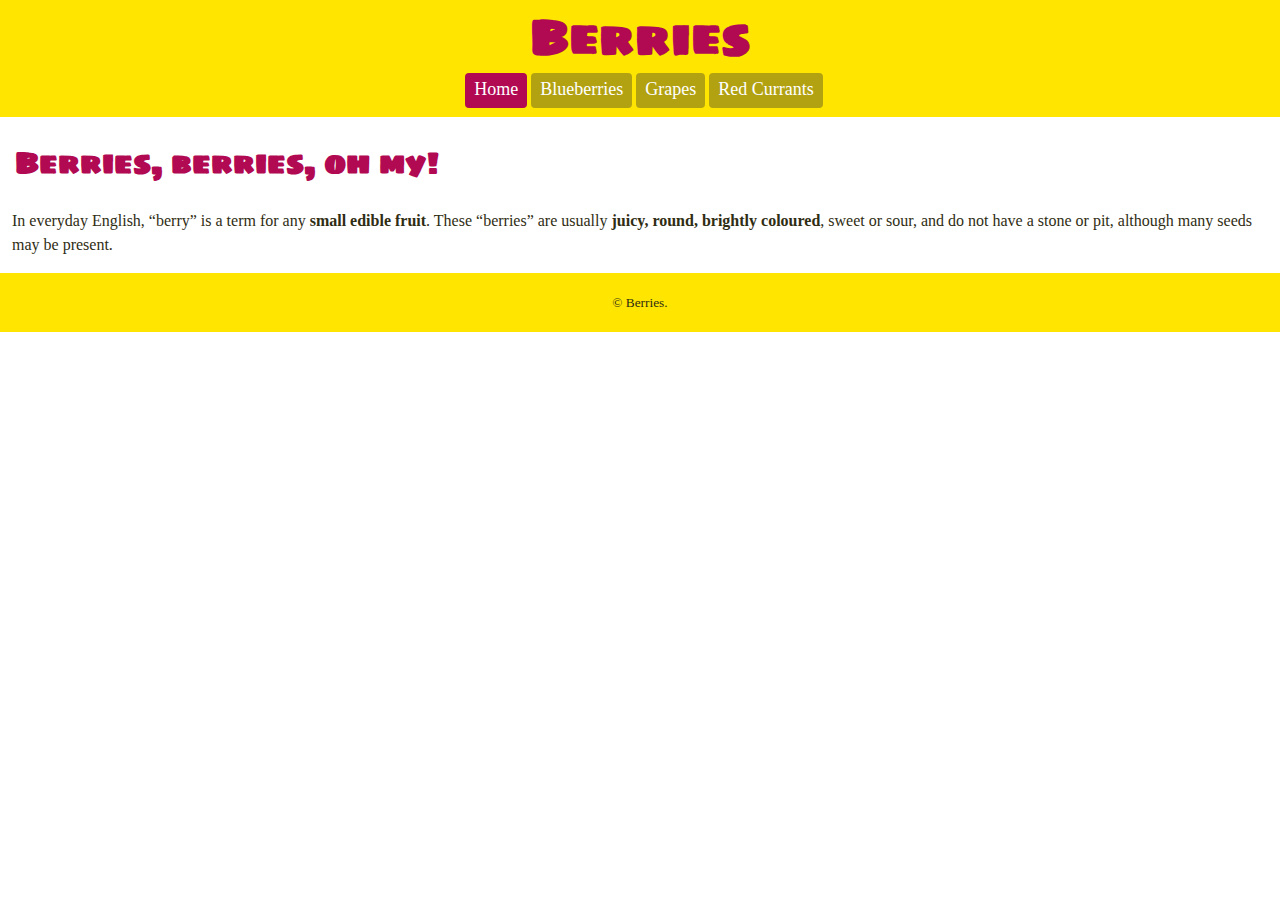
<file: index.html>
<!DOCTYPE html>
<html lang="en-ca">
<head>
  <meta charset="utf-8">
  <title>Home</title>
  <meta name="viewport" content="width=device-width,initial-scale=1">
  <link href="css/main.css" rel="stylesheet">
  <link href="https://fonts.googleapis.com/css?family=Sigmar+One&display=swap" rel="stylesheet">
</head>
<body>
  <header>
    <div class="nav">
      <h1>Berries</h1>
      <nav>
        <ul class="buttons">
          <li><a class="current" href="index.html">Home</a></li>
          <li><a href="blueberries.html">Blueberries</a></li>
          <li><a href="grapes.html">Grapes</a></li>
          <li><a href="red-currants.html">Red Currants</a></li>
        </ul>
      </nav>
    </div>
  </header>
  <main>
    <h2>Berries, berries, oh my!</h2>
    <p>In everyday English, “berry” is a term for any <strong>small edible fruit</strong>. These “berries” are usually <strong>juicy, round, brightly coloured</strong>, sweet or sour, and do not have a stone or pit, although many seeds may be present.</p>
  </main>
  <footer>
    <div class="end">
      <p><small>© Berries.</small></p>
    </div>
  </footer>
</body>
</html>
</file>
<file: css/main.css>
html {
  font-family: Georgia, serif;
  color: #2f2d13;
  box-sizing: border-box;
  line-height: 1.5em;
}

*, *::before, *::after {
  box-sizing: inherit;
}

.nav {
  display: block;
  background-color: #ffe500;
  border-top: .05px solid #ffe500;
  border-bottom: .03px solid #ffe500;
}

h1 {
  text-align: center;
  font-size: 3rem;
  font-family: "Sigmar One", cursive;
  color: #b20953;
  margin: .5em .75em 1.5rem;
}

.buttons {
  list-style-type: none;
  padding: 0;
  margin: .75rem 0 .5rem .5rem;
  text-align: center;
}

.buttons li {
  display: inline-block;
}

a {
  color: #fff;
  display: inline-block;
  padding: .2em .5em .4em;
  background-color: #b2a212;
  border-radius: 4px;
  text-decoration: none;
  font-size: 1.125rem;
}

.current {
  background-color: #b20953;
}

a:hover {
  background-color: #cc1465;
}

body {
  margin: 0;
  text-align: left;
  padding: 0;
}

h2 {
  font-family: "Sigmar One", cursive;
  color: #b20953;
  text-align: left;
  font-size: 1.85rem;
  margin: .75em .5em;
  line-height: 3rem;
}

img {
  width: 100%;
  display: block;
  padding: 0 .75em;
}

p {
  padding: 0 .75em;
}

.end {
  display: block;
  background-color: #ffe500;
  border-top: .05px solid #ffe500;
  border-bottom: .05px solid #ffe500;
  text-align: center;
}
</file>
